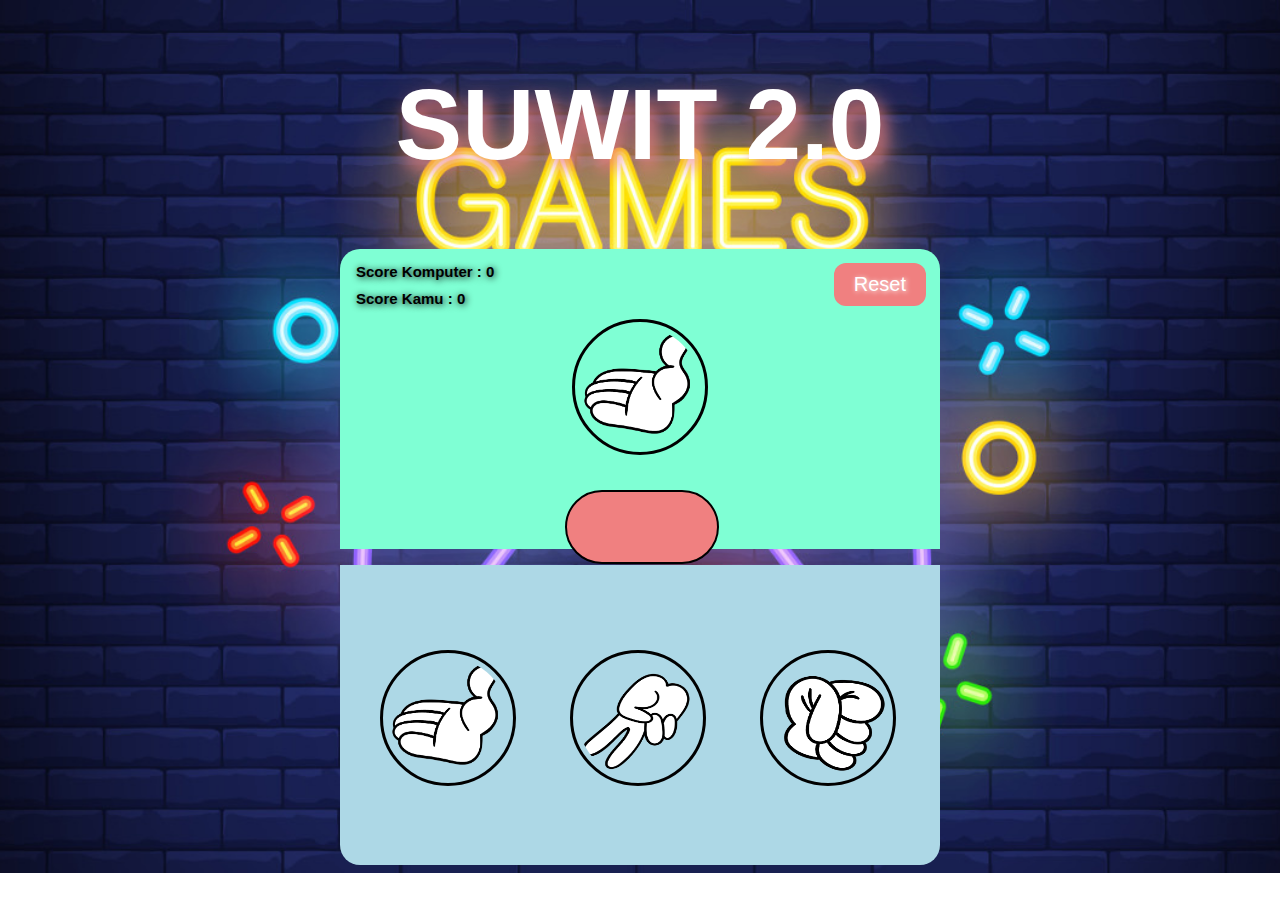
<file: index.html>
<!DOCTYPE html>
<html lang="en">
<head>
    <meta charset="UTF-8">
    <meta name="viewport" content="width=device-width, initial-scale=1.0">
    <meta http-equiv="X-UA-Compatible" content="ie=edge">
    <title>SUWIT 2.0</title>
    <link rel="stylesheet" href="suwit.css">
</head>
<body>
    <h1>SUWIT 2.0</h1>
    <div class="container">
        
        <div id="boxAtas">
            <div id="scoreKom">Score Komputer : <span id="scoreC">0</span> </div>
            <div id="scoreMan">Score Kamu : <span id="scoreM">0</span> </div>
            <button type="button" id="resetScore">Reset</button>
            <img src="img/paper.png" class="gambarKom">               
        </div>
        <div id="hasil"></div>
        <div id="boxBawah">
            <ul>
                <li>
                    <img src="img/paper.png" class="paper">
                </li>
                <li>
                    <img src="img/scissor.png" class="scissor">
                </li>
                <li>
                    <img src="img/stone.png" class="stone">
                </li>
            </ul>      
        </div>
    </div>
    
    <script src="suwit2.js"></script>
</body>
</html>
</file>
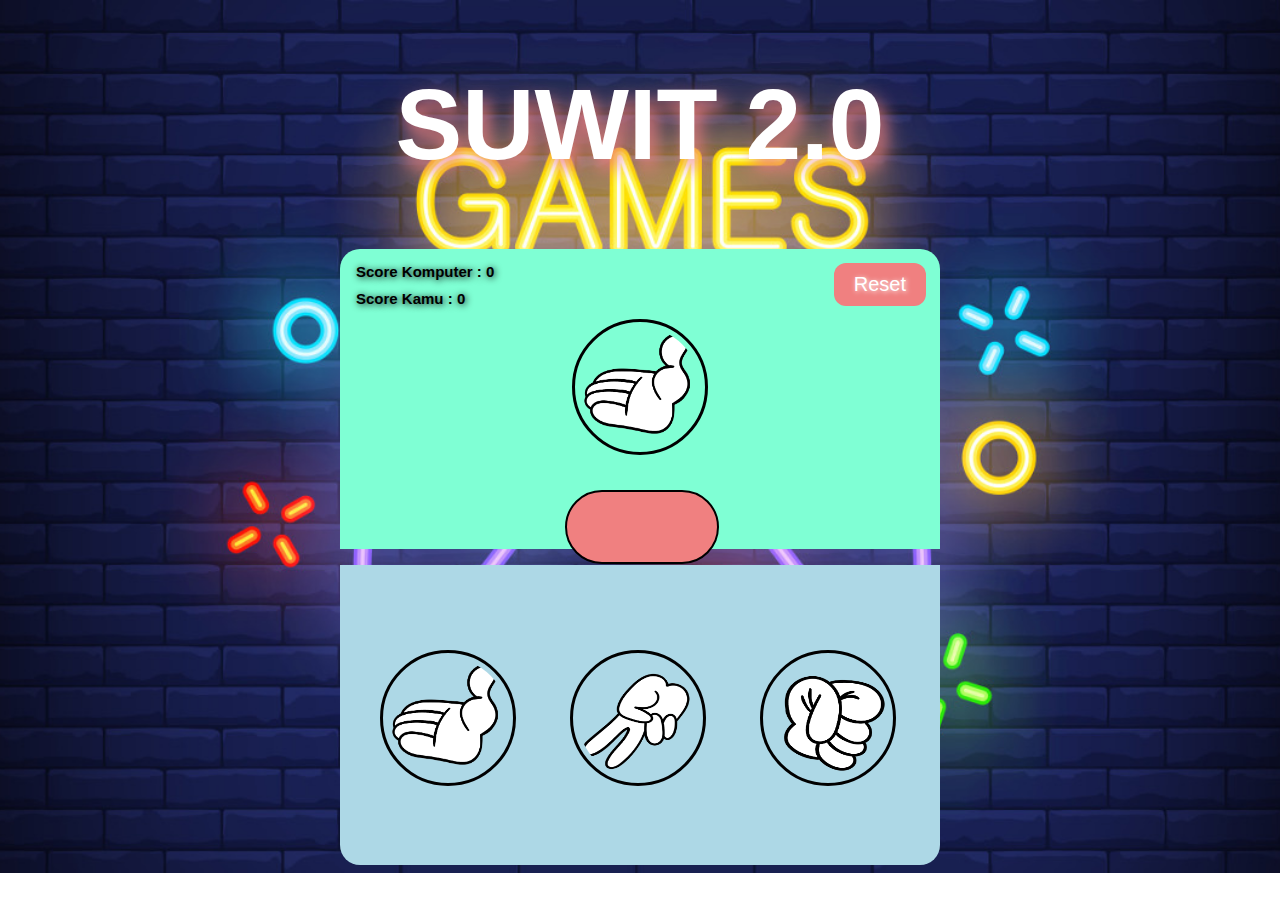
<file: suwit.html>
<!DOCTYPE html>
<html lang="en">
<head>
    <meta charset="UTF-8">
    <meta name="viewport" content="width=device-width, initial-scale=1.0">
    <meta http-equiv="X-UA-Compatible" content="ie=edge">
    <title>SUWIT 2.0</title>
    <link rel="stylesheet" href="suwit.css">
</head>
<body>
    <h1>SUWIT 2.0</h1>
    <div class="container">
        
        <div id="boxAtas">
            <div id="scoreKom">Score Komputer : <span id="scoreC">0</span> </div>
            <div id="scoreMan">Score Kamu : <span id="scoreM">0</span> </div>
            <button type="button" id="resetScore">Reset</button>
            <img src="img/paper.png" class="gambarKom">               
        </div>
        <div id="hasil"></div>
        <div id="boxBawah">
            <ul>
                <li>
                    <img src="img/paper.png" class="paper">
                </li>
                <li>
                    <img src="img/scissor.png" class="scissor">
                </li>
                <li>
                    <img src="img/stone.png" class="stone">
                </li>
            </ul>      
        </div>
    </div>
    
    <script src="suwit2.js"></script>
</body>
</html>
</file>
<file: suwit.css>
body {
    background: url(img/bg.jpg) no-repeat center;
    height: 100%;
    background-position: center;
    background-repeat: no-repeat;
    background-size: cover;
}

h1 {
    text-align: center;
    font:bold 100px Georgia, sans-serif;
    text-shadow: 5px 10px 18px lightcoral;
    color: white;    
}

div#container{
    width: 600px;
    position: relative;
    margin: auto;
    padding: 20px;
}

div#boxAtas {  
    position: relative;
    margin: 5px auto;
    background-color: aquamarine;
    border-radius: 20px 20px 0px 0px;
    width: 600px;
    height: 300px;
    padding-top: 70px;
    box-sizing: border-box;
}

div#boxBawah {
    position: relative;
    margin: 5px auto;    
    background-color: lightblue;
    border-radius: 0px 0px 20px 20px;
    width: 600px;
    height: 300px;
}

div#hasil{
    width: 150px;
    height: 70px;
    position: absolute;
    top: 60%;    
    margin-top: -50px; 
    left: 50%;
    margin-left: -75px;      
    border: 2px solid black;
    border-radius: 50px;
    background-color: lightcoral;
    z-index: 1;
    text-align: center;
    line-height: 70px;
    font-size: 25px;
    font-family: Georgia, sans-serif;
    font-weight: bold;
    text-shadow: 3px 3px 12px white;
    color: white;
}

div#scoreKom{
    position: absolute;
    width: 150px;
    height: 25px;
    top: 8%;
    margin-top: -10px;
    left: 6%;
    margin-left: -20px;
    /* border: 5px solid black; */
    font-size: 15px;
    font-weight: bold;
    font-family: Georgia, sans-serif;
    text-shadow: 1px 1px 7px black;
}

div#scoreMan{
    position: absolute;
    width: 150px;
    height: 25px;
    top: 17%;
    margin-top: -10px;
    left: 6%;
    margin-left: -20px;
    /* border: 5px solid black; */
    font-size: 15px;
    font-weight: bold;
    font-family: Georgia, sans-serif;
    text-shadow: 1px 1px 7px black;
}

button {
    background-color: lightcoral;
    border: none;
    color: white;
    padding: 10px 20px;
    padding: auto;
    text-align: center;
    cursor: pointer;
    font-size: 20px;
    font-family: Georgia, sans-serif;
    text-shadow: 1px 1px 5px white;
    border-radius: 12px;     
}

button:hover{
    box-shadow: 0 12px 16px 0 rgba(0,0,0,0.24), 0 17px 50px 0 rgba(0,0,0,0.19);
}

button#resetScore{
    position: absolute;
    top: 8%;
    margin-top: -10px;
    right: 4%;
    margin-right: -10px;
}

img {
    border-radius: 50%;
    padding: 5px;
    width: 120px;
    height: 120px;
    border: 3px solid black;
}

.gambarKom{
    display: block;
    margin: auto;   
}

ul{
    padding-top: 85px;
    padding-left: 15px;
}

li{
    display: inline;
    text-decoration: none;
    margin: 0px 25px;    
}

.paper, .scissor, .stone{
    transition: .3s;
    position: relative;
    cursor: pointer;
}

.paper:hover, .scissor:hover, .stone:hover{
    box-shadow: 1px 1px 18px blue;
}

.paper:active, .scissor:active, .stone:active{    
    left: 5px;
}
</file>
